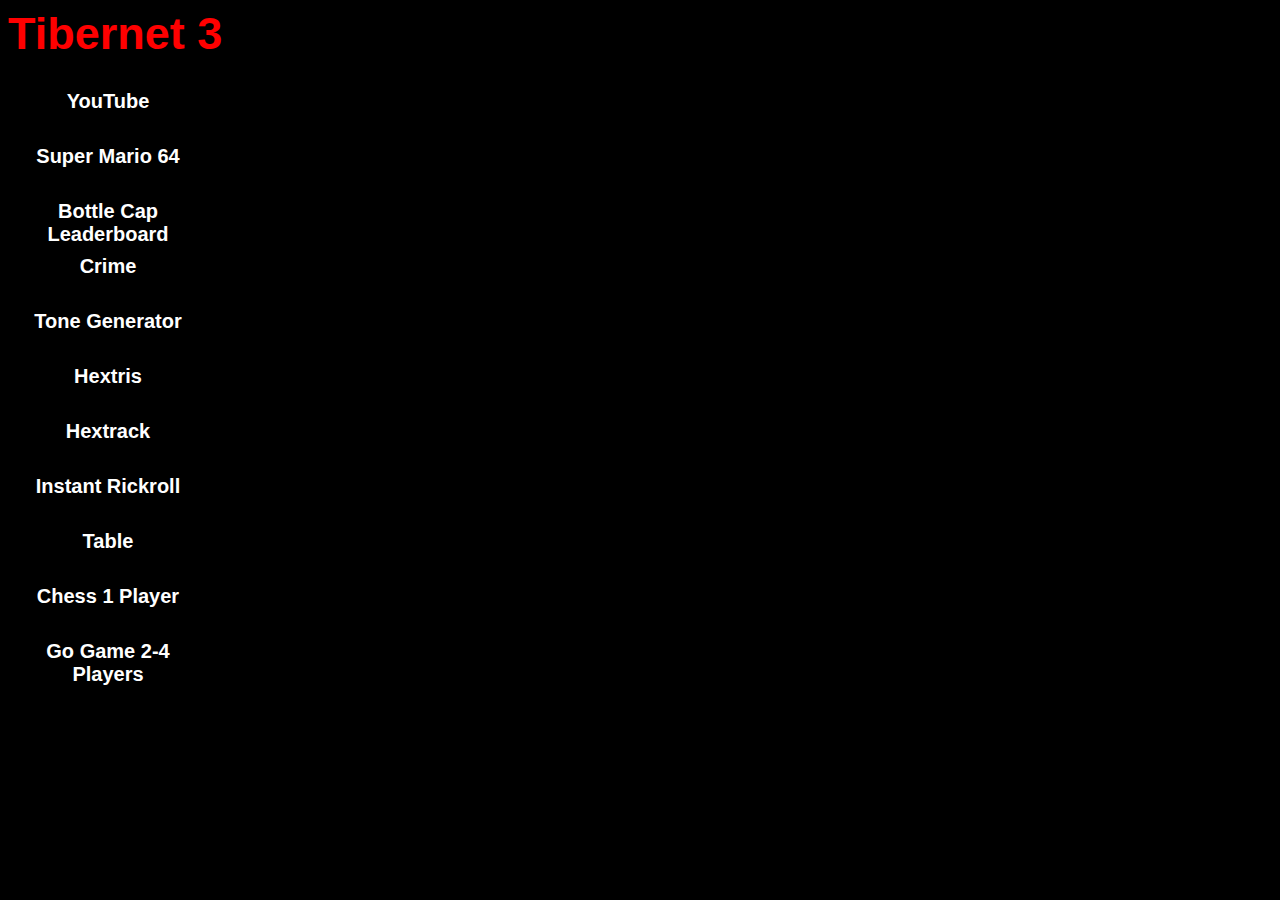
<file: index.html>
<head>
  <title>Tibernet3</title>
  <meta name="robots" content="noindex">
  <link rel="stylesheet" href="style.css">
</head>
<body>
  <!--<img src="logo.png" alt="Tibernet 3" height="65"><br><br>-->
  <h1 style="color: red;font-size:45px;">Tibernet 3</h1>
  <a href="https://yt.artemislena.eu">YouTube</a><br>
  <a href="64">Super Mario 64</a><br>
  <a href="caps">Bottle Cap Leaderboard</a><br>
  <a href="crime">Crime</a><br>
  <a href="deaf">Tone Generator</a><br>
  <a href="hex">Hextris</a><br>
  <a href="hextrack">Hextrack</a><br>
  <a href="rickroll">Instant Rickroll</a><br>
  <a href="table">Table</a><br>
  <a href="chess">Chess 1 Player</a><br>
  <a href="go">Go Game 2-4 Players</a><br>
</body>
</file>
<file: style.css>
body {
     background-color: black;
     font-family: Arial, sans-serif;
}
 .top {
     background-color: rgb(61, 61, 61);
     margin-bottom: 10px;
     width: 120px;
     height: 70px;
     border-radius: 5px;
     color: white;
     font-size: 20px;
     transition: font-size 0.3s, box-shadow 0.3s, Width 0.2s, background-color 0.3s;
     font-weight: bold;
     border: none;
     display: inline-block;
     text-align: center;
}
 .based {
     background-color: rgb(61, 61, 61);
     margin-bottom: 10px;
     width: 120px;
     height: 70px;
     border-radius: 5px;
     color: white;
     font-size: 15px;
     transition: font-size 0.3s, box-shadow 0.3s, Width 0.2s, background-color 0.3s;
     font-weight: bold;
     border: none;
     display: inline-block;
     text-align: center;
     object-align: top;
}
 .button {
     background-color: rgb(61, 61, 61);
     margin-bottom: 10px;
     width: 120px;
     height: 70px;
     border-radius: 5px;
     color: white;
     font-size: 20px;
     transition: font-size 0.3s, box-shadow 0.3s, Width 0.2s, background-color 0.3s;
     font-weight: bold;
     border: none;
     display: inline-block;
     text-align: center;
     item-align: top;
}
 .title {
     background-color: rgb(61, 61, 61);
     margin-bottom: 10px;
     width: 100%;
     height: 70px;
     border-radius: 5px;
     color: white;
     font-size: 20px;
     transition: font-size 0.3s, box-shadow 0.3s, Width 0.3s, background-color 0.3s;
     font-weight: bold;
     border: none;
     text-align: center;
     display: block;
}
 .button:active {
     box-shadow: 0px 0px 10px rgba(118, 227, 108, 0.6);
     width: 150px;
     font-size: 21px;
     cursor: pointer;
}
 .cur {
     background-color: rgb(118, 227, 108);
     margin-bottom: 10px;
     width: 120px;
     height: 70px;
     border-radius: 5px;
     color: white;
     font-size: 20px;
     transition: font-size 0.3s, box-shadow 0.3s, Width 0.3s;
     font-weight: bold;
     border: none;
     display: inline-block;
     text-align: center;
}
 .cur:hover {
     box-shadow: 0px 0px 10px rgba(118, 227, 108, 0.6);
     width: 150px;
     font-size: 21px;
     cursor: pointer;
}
 .top:hover {
     box-shadow: 0px 0px 10px rgba(0, 0, 0, 0.3);
     width: 250px;
     font-size: 21px;
     cursor: pointer;
}
 .based:hover {
     box-shadow: 0px 0px 10px rgba(0, 0, 0, 0.3);
     width: 150px;
     font-size: 15px;
     cursor: pointer;
}
 .top:active {
     background-color: rgb(118, 227, 108);
}
 .tit {
     color: white;
     font-size: 30px;
     font-weight: bold;
     margin-top: 0px;
}
 .main {
     width: 100%;
}
 .topnav {
     position: fixed;
     left: 50%;
}
 h1, h2 {
     color: white;
}
 a {
     background-color: black;
     margin-bottom: 10px;
     width: 200px;
     height: 45px;
     border-radius: 5px;
     border-style: solid;
     border-width: 5px;
     border-color: rgb(61, 61, 61);
     color: white;
     font-size: 20px;
     transition: font-size 0.3s, box-shadow 0.3s, Width 0.2s, background-color 0.3s;
     font-weight: bold;
     border: none;
     display: inline-block;
     text-align: center;
     text-decoration: none;
}
 a:hover {
     box-shadow: 0px 0px 10px rgba(0, 0, 0, 0.3);
     width: 300px;
     font-size: 21px;
     cursor: pointer;
     background-color: red;
}
 a:active {
     background-color: darkred;
}
</file>
